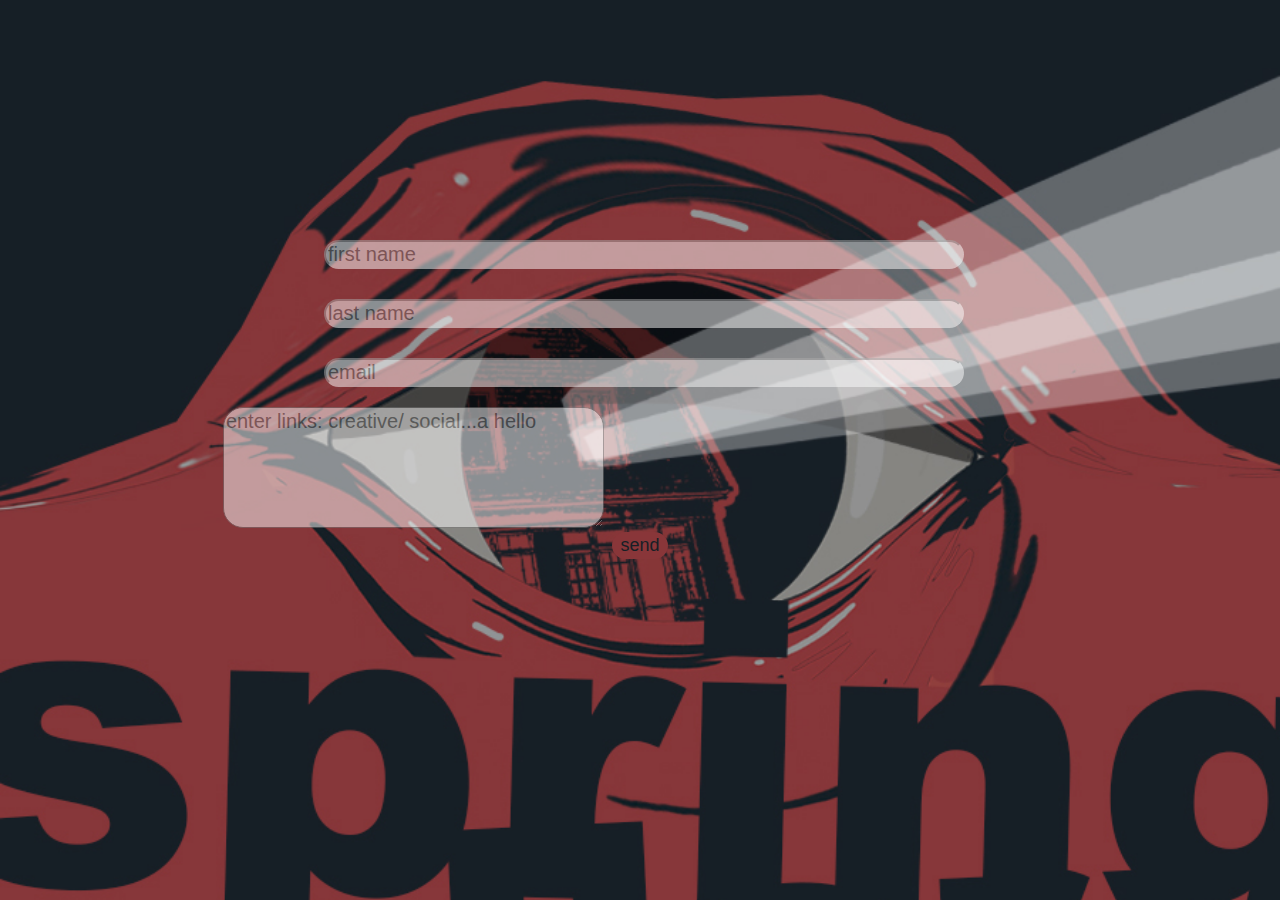
<file: js/index.html>
<!DOCTYPE html>
<html lang="en">
<head>
    <meta charset="UTF-8">
    <meta http-equiv="X-UA-Compatible" content="IE=edge">
    <meta name="viewport" content="width=device-width, initial-scale=1.0">
    <link rel="stylesheet" href="css/styles.css">
    <title>KUNST HAUS CALL</title>
</head>

<body>
  <main>
    <div id="input">
      <form action="https://formspree.io/f/mrgvqzee" method="POST">
      <input type="text" name="first" placeholder="first name" autocomplete="off" required>
      <input type="text" name="last" placeholder="last name" autocomplete="off" required>
      <input type="email" name="email" placeholder="email" autocomplete="off" required>
      <textarea rows="5" cols="30" name="message" placeholder="enter links: creative/ social...a hello" autocomplete="off" required></textarea>
      <button type="submit">send</button>
      </form>
   </div>
  </main>
    <style>
        body {
          background-image: url('images/KUNSTCALL\ MOBILE.jpg');
        }
        </style>
      
   

    
</body>
</html>
</file>
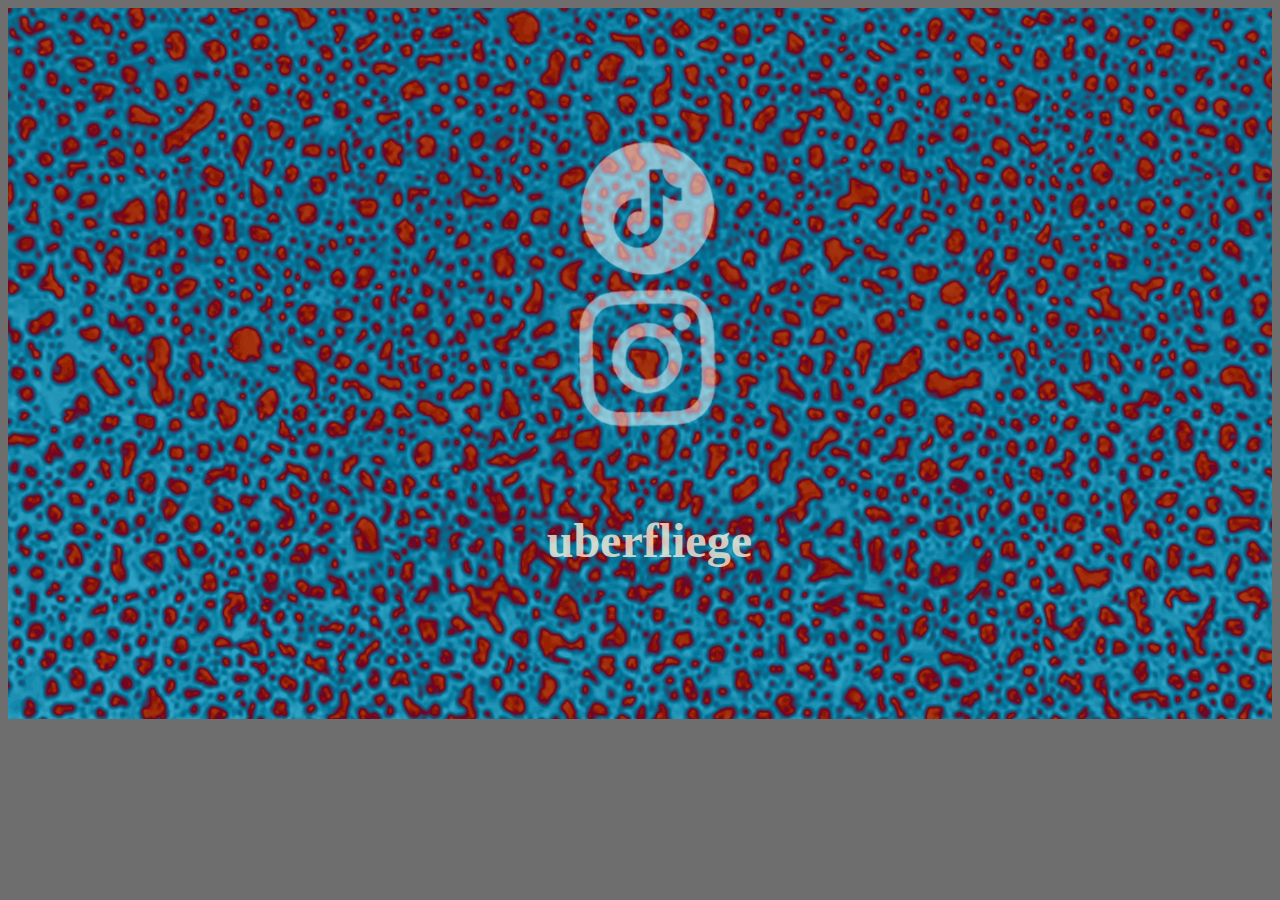
<file: UF 24/index.html>
<!DOCTYPE html>
<html lang="en">
<head>
    <meta charset="UTF-8">
    <meta name="viewport" content="width=device-width, initial-scale=1.0">
    <title>uberfliege</title>
    <link rel="stylesheet" href="styles.css" />
</head>
<body style="background-color:#6e6e6e;">
   
    <div class="container">
        <div id="icons">
             <div id="insta">
            <button2>
                <a href="https://instagram.com/uberfliege" target="_self">
                    <img src="assets/insta.png" alt="insta" width="100%">
                </a>
            </button2>
        </div>
            <div id="tiktok">
            <button2>
                <a href="https://tiktok.com/@studiofliege" target="_self">
                    <img src="assets/tik.png" alt="tiktok" width="100%">
                </a>
            </button2>
        </div>
        <div id="ub">
            <h2>uberfliege</h2>

        </div>


        </div>
    
      
       <img src="assets/drip.gif" alt="drip" width="100%">
     
    

        
       
      

        
        
        

        
    </div>

    
</body>
</html>
</file>
<file: js/css/styles.css>
body {
    
    background-color: hwb(253 10% 62%);
   background-image: url("images/KUNSTCALL\  MOBILE.jpg");
    background-size: cover;
    background-repeat: no-repeat;
    
}
button{
    background-color: rgb(137,54,57);
    border-radius: 20px;
    border-color: rgb(0, 0, 0, 0);
    
    font-size: 18px;
    color: rgb(23,31,38);
    opacity: 100%;
    display: flex;
    margin: auto;
    
}
button:hover{
    opacity: 30%;
    cursor: pointer;
}

input{
    background-color: white;
    width: 50%;
    margin-left: 25%;
    font-size: 20px;
    opacity: 50%;
    

    margin-top: 10px;
    
    border-radius: 20px;
    border-color: white;
    
    margin-bottom: 20px;

}

textarea{
    margin-left: 17%;
    border-radius: 20px;
    opacity: 50%;
    font-family: Arial, Helvetica, sans-serif;
    font-size: 20px;
   
}
div{
    margin-top: 230px;
}
</file>
<file: UF 24/styles.css>
.container{
   display: block;
    
    width: 100%;
    
    
}






#tiktok{
    position: absolute;
    margin-left: 540px;
    margin-top: 100px;
    margin-right: 150px;
    opacity: 50%;
    z-index: 500;
    scale: .8;
    animation: grow-and-shrink .3s;
   
    
    
    
    
}
#tiktok:hover{
    transition: transform .3s;
    transform: scale(1.2);
}


#insta{
    position: absolute;

   
    margin-left: 540px;
    margin-right: 150px;
    margin-top: 250px;
    opacity: 50%;
    scale: .8;
    animation: grow-and-shrink .5s;
    z-index: 400;
    
   
    

}
#insta:hover{
    transition: transform .3s;
    transform: scale(1.2);
}
#ub{
    position: absolute;
    z-index: 600;
    color:antiquewhite;
    scale: 2;

    margin-left: 590px;
    margin-top: 500px;

    opacity: .8;
}















@keyframes grow-and-shrink {
    0% {
      transform: scale(1);
    }
    50% {
      transform: scale(1.5);
    }
    100% {
      transform: scale(1);
    }
  }
</file>
